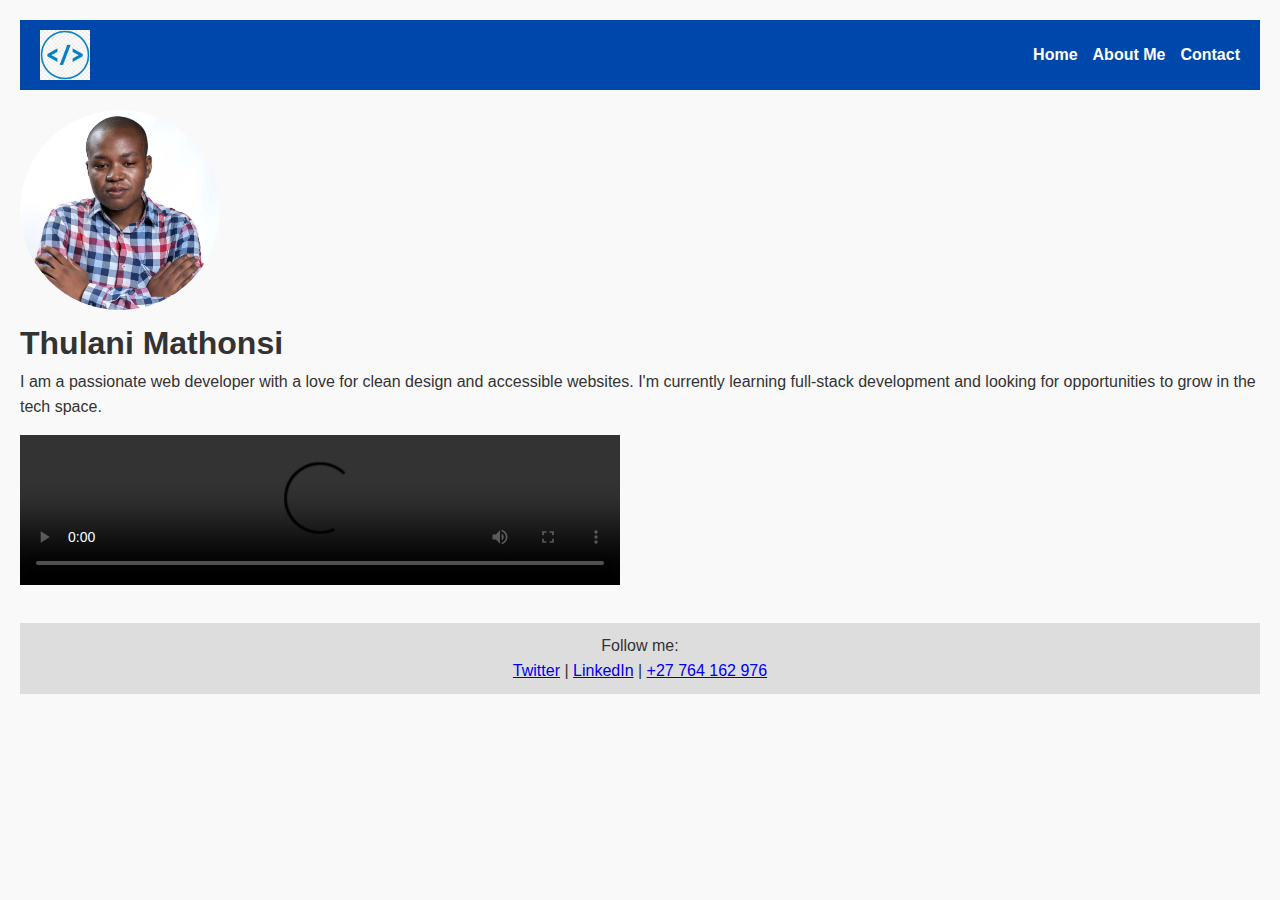
<file: index.html>
<!DOCTYPE html>
<html lang="en">
<head>
  <meta charset="UTF-8">
  <meta name="viewport" content="width=device-width, initial-scale=1.0">
  <title>My Portfolio</title>
  <link rel="stylesheet" href="style.css">
</head>
<body>
  <header>
    <img src="download.png" alt="My Logo" class="logo">
    <nav>
      <ul class="nav-links">
        <li><a href="index.html">Home</a></li>
        <li><a href="about.html">About Me</a></li>
        <li><a href="contact.html">Contact</a></li>
      </ul>
    </nav>
  </header>

  <section class="hero">
    <img src="Kaleidoscope (411).jpg" alt="My Photo" class="profile-img">
    <h1>Thulani Mathonsi</h1>
    <p>I am a passionate web developer with a love for clean design and accessible websites. I'm currently learning full-stack development and looking for opportunities to grow in the tech space.</p>
    <video controls>
      <source src="c:\Users\20171\Downloads\Full Stack Web Development for Beginners (Full Course on HTML, CSS, JavaScript, Node.js, MongoDB).mp4" type="video/mp4">
    </video>
  </section>

  <footer>
    <p>Follow me:</p>
    <a href="https://twitter.com/thulanimathonsi">Twitter</a> |
    <a href="https://linkedin.com/in/thulanimathonsi">LinkedIn</a> |
    <a href="tel:+2764162976">+27 764 162 976</a>
  </footer>
</body>
</html>
</file>
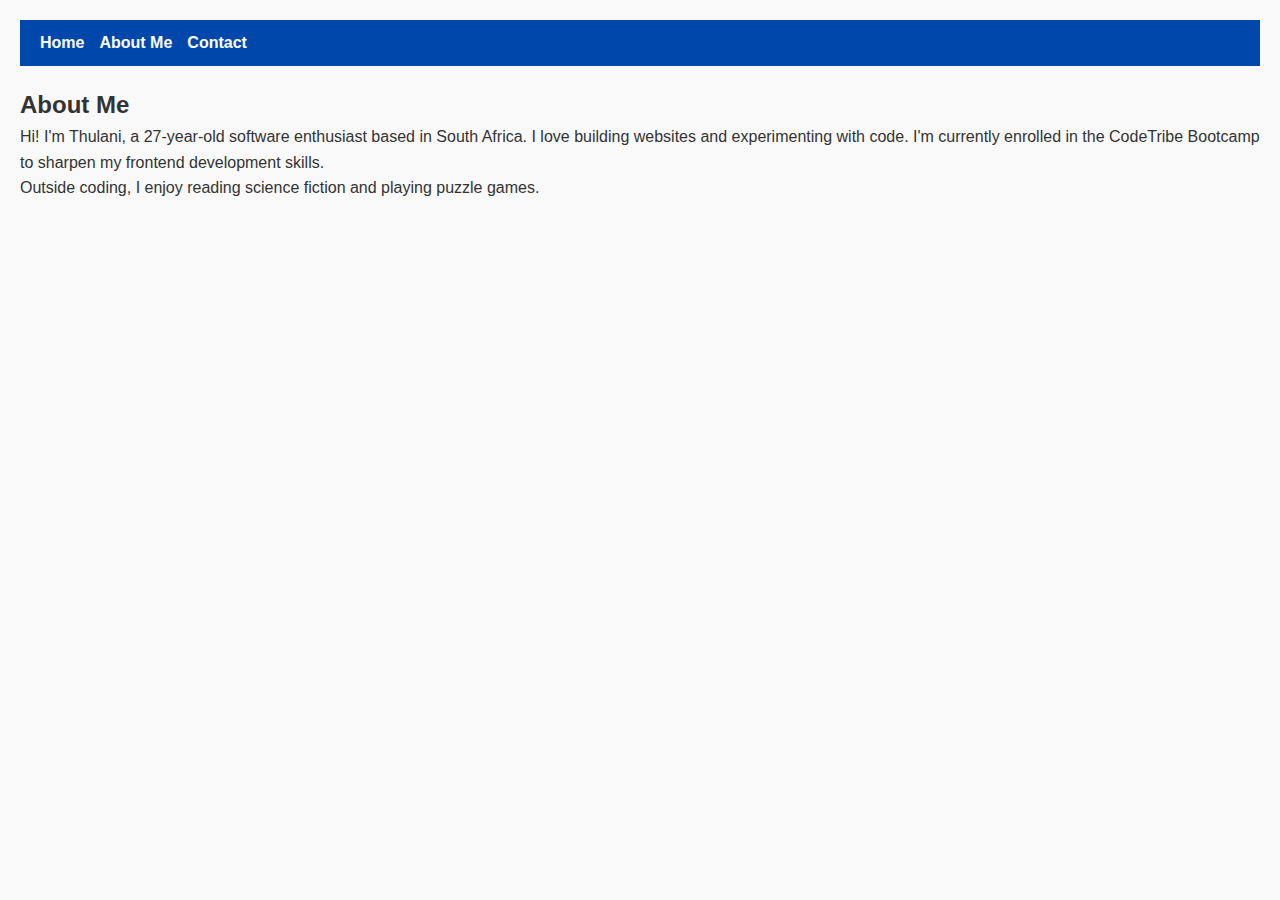
<file: about.html>
<!DOCTYPE html>
<html lang="en">
<head>
  <meta charset="UTF-8">
  <title>About Me</title>
  <link rel="stylesheet" href="style.css">
</head>
<body>
  <header>
    <nav>
      <ul class="nav-links">
        <li><a href="index.html">Home</a></li>
        <li><a href="about.html">About Me</a></li>
        <li><a href="contact.html">Contact</a></li>
      </ul>
    </nav>
  </header>

  <section class="about">
    <h2>About Me</h2>
    <p>Hi! I'm Thulani, a 27-year-old software enthusiast based in South Africa. I love building websites and experimenting with code. I'm currently enrolled in the CodeTribe Bootcamp to sharpen my frontend development skills.</p>
    <p>Outside coding, I enjoy reading science fiction and playing puzzle games.</p>
  </section>
</body>
</html>
</file>
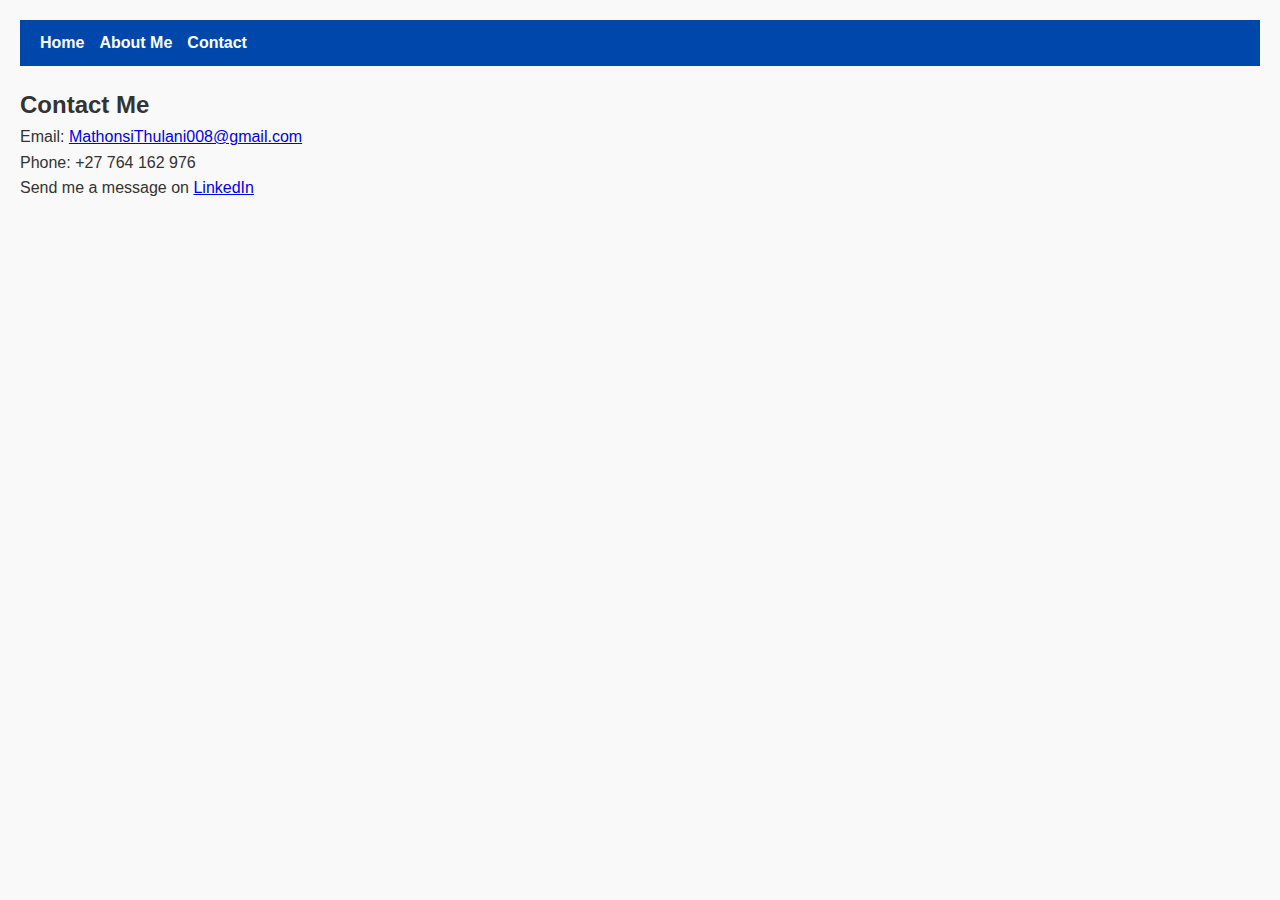
<file: contact.html>
<!DOCTYPE html>
<html lang="en">
<head>
  <meta charset="UTF-8">
  <title>Contact Me</title>
  <link rel="stylesheet" href="style.css">
</head>
<body>
  <header>
    <nav>
      <ul class="nav-links">
        <li><a href="index.html">Home</a></li>
        <li><a href="about.html">About Me</a></li>
        <li><a href="contact.html">Contact</a></li>
      </ul>
    </nav>
  </header>

  <section class="contact">
    <h2>Contact Me</h2>
    <p>Email: <a href="mailto:jane@example.com">MathonsiThulani008@gmail.com</a></p>
    <p>Phone: +27 764 162 976</p>
    <p>Send me a message on <a href="www.linkedin.com/in/thulani-mathonsi-19183b205">LinkedIn</a></p>
  </section>
</body>
</html>
</file>
<file: style.css>
/* Reset */
* {
  margin: 0;
  padding: 0;
  box-sizing: border-box;
}

body {
  font-family: 'Segoe UI', sans-serif;
  background-color: #f9f9f9;
  color: #333;
  line-height: 1.6;
  padding: 20px;
}

header {
  display: flex;
  justify-content: space-between;
  align-items: center;
  background-color: #0047AB;
  color: white;
  padding: 10px 20px;
}

.logo {
  width: 50px;
  height: auto;
}

.nav-links {
  list-style: none;
  display: flex;
  gap: 15px;
}

.nav-links a {
  color: white;
  text-decoration: none;
  font-weight: bold;
}

.nav-links a:hover {
  text-decoration: underline;
}

.hero, .about, .contact {
  margin-top: 20px;
}

.profile-img {
  width: 200px;
  border-radius: 50%;
}

video {
  width: 100%;
  max-width: 600px;
  margin-top: 15px;
}

footer {
  margin-top: 30px;
  text-align: center;
  background-color: #ddd;
  padding: 10px;
}

/* Responsive Design */
@media (max-width: 768px) {
  .nav-links {
    flex-direction: column;
    align-items: center;
  }

  header {
    flex-direction: column;
  }

  .profile-img {
    width: 150px;
  }
}

html {
  scroll-behavior: smooth;
}
</file>
